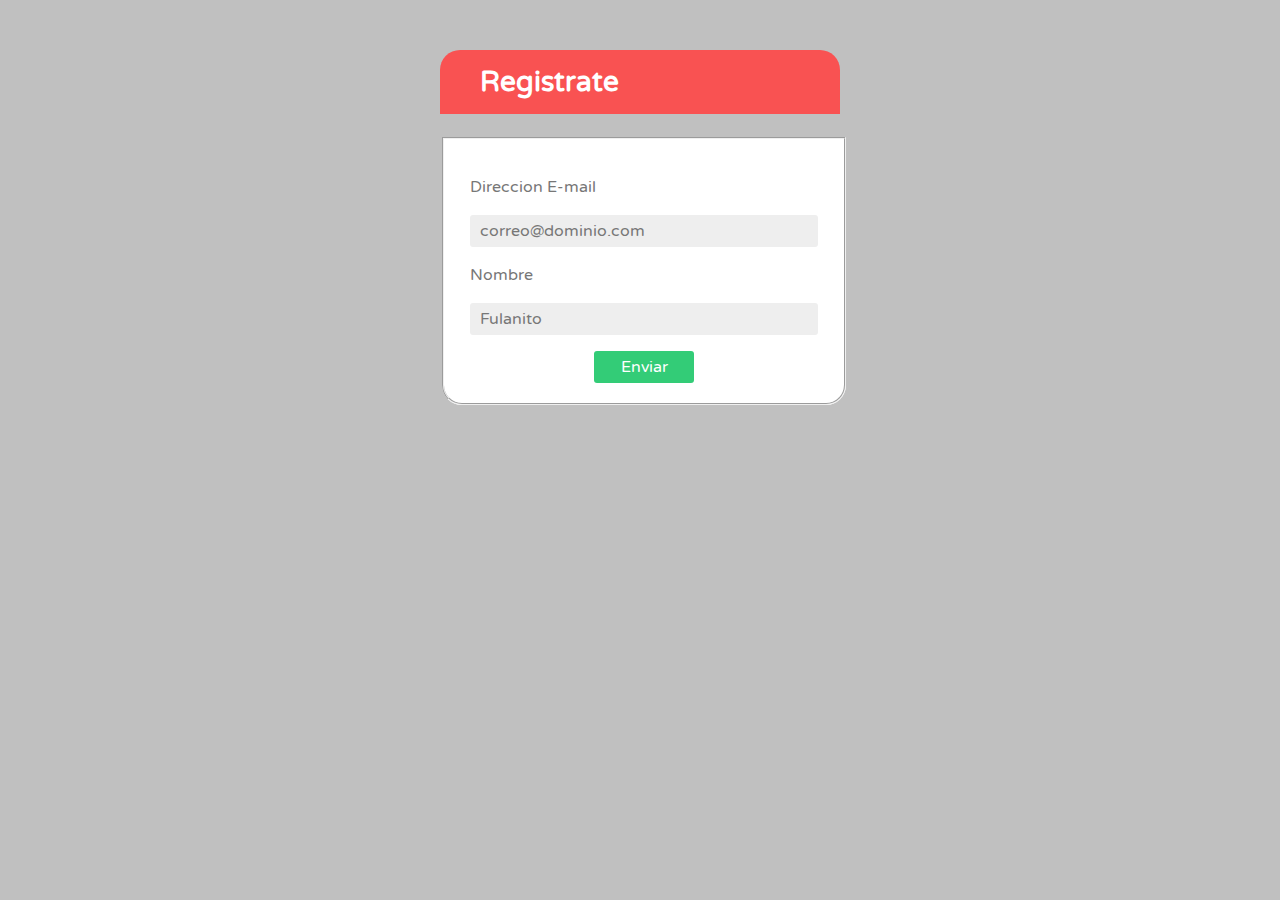
<file: form.html>
<!DOCTYPE html>
<html lang="en-US">
<head>

	<meta charset="utf-8">

	<title>GAMEFEST</title>

	<link rel="stylesheet" href="http://fonts.googleapis.com/css?family=Varela+Round">
	<link rel="stylesheet" href="css/form.css">
	<!--[if lt IE 9]>
		<script src="http://html5shiv.googlecode.com/svn/trunk/html5.js"></script>
	<![endif]-->

</head>

<body>

	<div id="login">

		<h2><span class="fontawesome-lockg"></span>Registrate</h2>

		<form action="javascript:void(0);" method="POST">

			<fieldset>

				<p><label for="email">Direccion E-mail</label></p>
				<p><input type="email" id="email" value="correo@dominio.com" onBlur="if(this.value=='')this.value='correo@dominio.com'" onFocus="if(this.value=='correo@dominio.com')this.value=''"></p> <!-- JS because of IE support; better: placeholder="correo@dominio.com" -->

				<p><label for="name">Nombre</label></p>
				<p><input type="text" id="name" value="Fulanito" onBlur="if(this.value=='')this.value='Fulanito'" onFocus="if(this.value=='Fulanito')this.value=''"></p> <!-- JS because of IE support; better: placeholder="Fulanito" -->

				<p><input type="submit" value="Enviar"></p>

			</fieldset>

		</form>

	</div> <!-- end login -->

</body>	
</html>
</file>
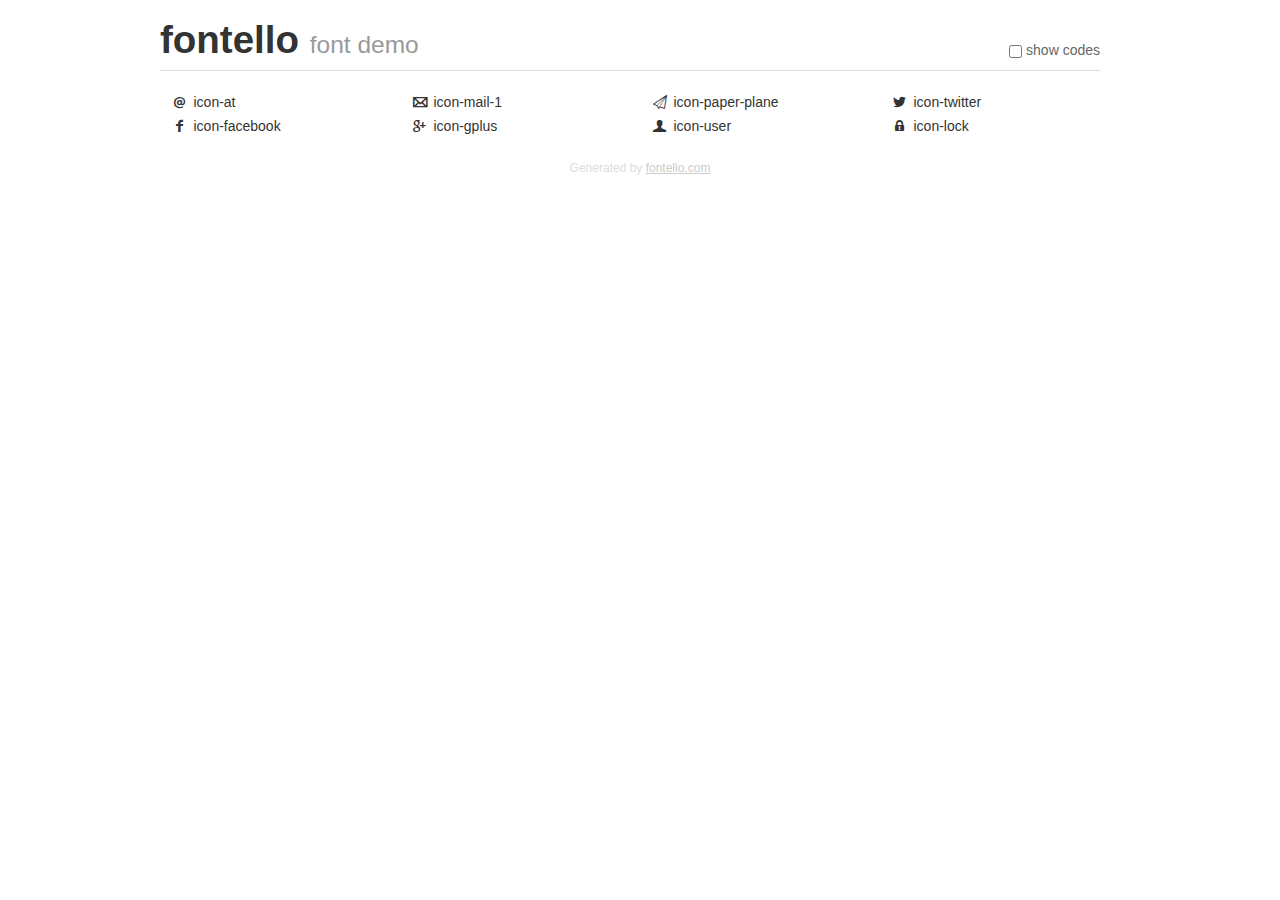
<file: font/demo.html>
<!DOCTYPE html>
<html>
  <head><!--[if lt IE 9]>
    <script src="http://html5shim.googlecode.com/svn/trunk/html5.js"></script><![endif]-->
    <meta charset="UTF-8"><style type="text/css">/*
 * Bootstrap v2.2.1
 *
 * Copyright 2012 Twitter, Inc
 * Licensed under the Apache License v2.0
 * http://www.apache.org/licenses/LICENSE-2.0
 *
 * Designed and built with all the love in the world @twitter by @mdo and @fat.
 */
.clearfix {
  *zoom: 1;
}
.clearfix:before,
.clearfix:after {
  display: table;
  content: "";
  line-height: 0;
}
.clearfix:after {
  clear: both;
}
html {
  font-size: 100%;
  -webkit-text-size-adjust: 100%;
  -ms-text-size-adjust: 100%;
}
a:focus {
  outline: thin dotted #333;
  outline: 5px auto -webkit-focus-ring-color;
  outline-offset: -2px;
}
a:hover,
a:active {
  outline: 0;
}
button,
input,
select,
textarea {
  margin: 0;
  font-size: 100%;
  vertical-align: middle;
}
button,
input {
  *overflow: visible;
  line-height: normal;
}
button::-moz-focus-inner,
input::-moz-focus-inner {
  padding: 0;
  border: 0;
}
body {
  margin: 0;
  font-family: "Helvetica Neue", Helvetica, Arial, sans-serif;
  font-size: 14px;
  line-height: 20px;
  color: #333;
  background-color: #fff;
}
a {
  color: #08c;
  text-decoration: none;
}
a:hover {
  color: #005580;
  text-decoration: underline;
}
.row {
  margin-left: -20px;
  *zoom: 1;
}
.row:before,
.row:after {
  display: table;
  content: "";
  line-height: 0;
}
.row:after {
  clear: both;
}
[class*="span"] {
  float: left;
  min-height: 1px;
  margin-left: 20px;
}
.container,
.navbar-static-top .container,
.navbar-fixed-top .container,
.navbar-fixed-bottom .container {
  width: 940px;
}
.span12 {
  width: 940px;
}
.span11 {
  width: 860px;
}
.span10 {
  width: 780px;
}
.span9 {
  width: 700px;
}
.span8 {
  width: 620px;
}
.span7 {
  width: 540px;
}
.span6 {
  width: 460px;
}
.span5 {
  width: 380px;
}
.span4 {
  width: 300px;
}
.span3 {
  width: 220px;
}
.span2 {
  width: 140px;
}
.span1 {
  width: 60px;
}
[class*="span"].pull-right,
.row-fluid [class*="span"].pull-right {
  float: right;
}
.container {
  margin-right: auto;
  margin-left: auto;
  *zoom: 1;
}
.container:before,
.container:after {
  display: table;
  content: "";
  line-height: 0;
}
.container:after {
  clear: both;
}
p {
  margin: 0 0 10px;
}
.lead {
  margin-bottom: 20px;
  font-size: 21px;
  font-weight: 200;
  line-height: 30px;
}
small {
  font-size: 85%;
}
h1 {
  margin: 10px 0;
  font-family: inherit;
  font-weight: bold;
  line-height: 20px;
  color: inherit;
  text-rendering: optimizelegibility;
}
h1 small {
  font-weight: normal;
  line-height: 1;
  color: #999;
}
h1 {
  line-height: 40px;
}
h1 {
  font-size: 38.5px;
}
h1 small {
  font-size: 24.5px;
}
body {
  margin-top: 90px;
}
.header {
  position: fixed;
  top: 0;
  left: 50%;
  margin-left: -480px;
  background-color: #fff;
  border-bottom: 1px solid #ddd;
  padding-top: 10px;
  z-index: 10;
}
.footer {
  color: #ddd;
  font-size: 12px;
  text-align: center;
  margin-top: 20px;
}
.footer a {
  color: #ccc;
  text-decoration: underline;
}
.the-icons {
  font-size: 14px;
  line-height: 24px;
}
.switch {
  position: absolute;
  right: 0;
  bottom: 10px;
  color: #666;
}
.switch input {
  margin-right: 0.3em;
}
.codesOn .i-name {
  display: none;
}
.codesOn .i-code {
  display: inline;
}
.i-code {
  display: none;
}
</style>
    <link rel="stylesheet" href="css/fontello.css">
    <link rel="stylesheet" href="css/animation.css"><!--[if IE 7]>
    <link rel="stylesheet" href="css/fontello-ie7.css"><![endif]-->
    <script>
      function toggleCodes(on) {
        var obj = document.getElementById('icons');
        
        if (on) {
          obj.className += ' codesOn';
        } else {
          obj.className = obj.className.replace(' codesOn', '');
        }
      }
      
    </script>
  </head>
  <body>
    <div class="container header">
      <h1>
        fontello
         <small>font demo</small>
      </h1>
      <label class="switch">
        <input type="checkbox" onclick="toggleCodes(this.checked)">show codes
      </label>
    </div>
    <div id="icons" class="container">
      <div class="row">
        <div title="Code: 0xe807" class="the-icons span3"><i class="icon-at"></i> <span class="i-name">icon-at</span><span class="i-code">0xe807</span></div>
        <div title="Code: 0xe805" class="the-icons span3"><i class="icon-mail-1"></i> <span class="i-name">icon-mail-1</span><span class="i-code">0xe805</span></div>
        <div title="Code: 0xe808" class="the-icons span3"><i class="icon-paper-plane"></i> <span class="i-name">icon-paper-plane</span><span class="i-code">0xe808</span></div>
        <div title="Code: 0xe804" class="the-icons span3"><i class="icon-twitter"></i> <span class="i-name">icon-twitter</span><span class="i-code">0xe804</span></div>
      </div>
      <div class="row">
        <div title="Code: 0xe802" class="the-icons span3"><i class="icon-facebook"></i> <span class="i-name">icon-facebook</span><span class="i-code">0xe802</span></div>
        <div title="Code: 0xe803" class="the-icons span3"><i class="icon-gplus"></i> <span class="i-name">icon-gplus</span><span class="i-code">0xe803</span></div>
        <div title="Code: 0xe800" class="the-icons span3"><i class="icon-user"></i> <span class="i-name">icon-user</span><span class="i-code">0xe800</span></div>
        <div title="Code: 0xe806" class="the-icons span3"><i class="icon-lock"></i> <span class="i-name">icon-lock</span><span class="i-code">0xe806</span></div>
      </div>
    </div>
    <div class="container footer">Generated by <a href="http://fontello.com">fontello.com</a></div>
  </body>
</html>
</file>
<file: font/css/fontello.css>
@font-face {
  font-family: 'fontello';
  src: url('../font/fontello.eot?75669620');
  src: url('../font/fontello.eot?75669620#iefix') format('embedded-opentype'),
       url('../font/fontello.woff?75669620') format('woff'),
       url('../font/fontello.ttf?75669620') format('truetype'),
       url('../font/fontello.svg?75669620#fontello') format('svg');
  font-weight: normal;
  font-style: normal;
}
/* Chrome hack: SVG is rendered more smooth in Windozze. 100% magic, uncomment if you need it. */
/* Note, that will break hinting! In other OS-es font will be not as sharp as it could be */
/*
@media screen and (-webkit-min-device-pixel-ratio:0) {
  @font-face {
    font-family: 'fontello';
    src: url('../font/fontello.svg?75669620#fontello') format('svg');
  }
}
*/
 
 [class^="icon-"]:before, [class*=" icon-"]:before {
  font-family: "fontello";
  font-style: normal;
  font-weight: normal;
  speak: none;
 
  display: inline-block;
  text-decoration: inherit;
  width: 1em;
  margin-right: .2em;
  text-align: center;
  /* opacity: .8; */
 
  /* For safety - reset parent styles, that can break glyph codes*/
  font-variant: normal;
  text-transform: none;
     
  /* fix buttons height, for twitter bootstrap */
  line-height: 1em;
 
  /* Animation center compensation - margins should be symmetric */
  /* remove if not needed */
  margin-left: .2em;
 
  /* you can be more comfortable with increased icons size */
  /* font-size: 120%; */
 
  /* Uncomment for 3D effect */
  /* text-shadow: 1px 1px 1px rgba(127, 127, 127, 0.3); */
}
 
.icon-at:before { content: '\e807'; } /* '' */
.icon-mail-1:before { content: '\e805'; } /* '' */
.icon-paper-plane:before { content: '\e808'; } /* '' */
.icon-twitter:before { content: '\e804'; } /* '' */
.icon-facebook:before { content: '\e802'; } /* '' */
.icon-gplus:before { content: '\e803'; } /* '' */
.icon-user:before { content: '\e800'; } /* '' */
.icon-lock:before { content: '\e806'; } /* '' */
</file>
<file: font/css/fontello-ie7.css>
[class^="icon-"], [class*=" icon-"] {
  font-family: 'fontello';
  font-style: normal;
  font-weight: normal;
 
  /* fix buttons height */
  line-height: 1em;
 
  /* you can be more comfortable with increased icons size */
  /* font-size: 120%; */
}
 
.icon-at { *zoom: expression( this.runtimeStyle['zoom'] = '1', this.innerHTML = '&#xe807;&nbsp;'); }
.icon-mail-1 { *zoom: expression( this.runtimeStyle['zoom'] = '1', this.innerHTML = '&#xe805;&nbsp;'); }
.icon-paper-plane { *zoom: expression( this.runtimeStyle['zoom'] = '1', this.innerHTML = '&#xe808;&nbsp;'); }
.icon-twitter { *zoom: expression( this.runtimeStyle['zoom'] = '1', this.innerHTML = '&#xe804;&nbsp;'); }
.icon-facebook { *zoom: expression( this.runtimeStyle['zoom'] = '1', this.innerHTML = '&#xe802;&nbsp;'); }
.icon-gplus { *zoom: expression( this.runtimeStyle['zoom'] = '1', this.innerHTML = '&#xe803;&nbsp;'); }
.icon-user { *zoom: expression( this.runtimeStyle['zoom'] = '1', this.innerHTML = '&#xe800;&nbsp;'); }
.icon-lock { *zoom: expression( this.runtimeStyle['zoom'] = '1', this.innerHTML = '&#xe806;&nbsp;'); }
</file>
<file: css/form.css>
@charset "utf-8";
/* CSS Document */

/* ---------- FONTAWESOME ---------- */
/* ---------- http://fortawesome.github.com/Font-Awesome/ ---------- */
/* ---------- http://weloveiconfonts.com/ ---------- */

@import url(http://weloveiconfonts.com/api/?family=fontawesome);

/* ---------- ERIC MEYER'S RESET CSS ---------- */
/* ---------- http://meyerweb.com/eric/tools/css/reset/ ---------- */

@import url(http://meyerweb.com/eric/tools/css/reset/reset.css);

/* ---------- FONTAWESOME ---------- */

[class*="fontawesome-"]:before {
  font-family: 'FontAwesome', sans-serif;
}

/* ---------- GENERAL ---------- */

body {
	background-color: #C0C0C0;
	color: #000;
	font-family: "Varela Round", Arial, Helvetica, sans-serif;
	font-size: 16px;
	line-height: 1.5em;
}

input {
	border: none;
	font-family: inherit;
	font-size: inherit;
	font-weight: inherit;
	line-height: inherit;
	-webkit-appearance: none;
}

/* ---------- LOGIN ---------- */

#login {
	margin: 50px auto;
	width: 400px;
}

#login h2 {
	background-color: #f95252;
	-webkit-border-radius: 20px 20px 0 0;
	-moz-border-radius: 20px 20px 0 0;
	border-radius: 20px 20px 0 0;
	color: #fff;
	font-size: 28px;
	padding: 20px 26px;
}

#login h2 span[class*="fontawesome-"] {
	margin-right: 14px;
}

#login fieldset {
	background-color: #fff;
	-webkit-border-radius: 0 0 20px 20px;
	-moz-border-radius: 0 0 20px 20px;
	border-radius: 0 0 20px 20px;
	padding: 20px 26px;
}

#login fieldset p {
	color: #777;
	margin-bottom: 14px;
}

#login fieldset p:last-child {
	margin-bottom: 0;
}

#login fieldset input {
	-webkit-border-radius: 3px;
	-moz-border-radius: 3px;
	border-radius: 3px;
}

#login fieldset input[type="email"], #login fieldset input[type="text"] {
	background-color: #eee;
	color: #777;
	padding: 4px 10px;
	width: 328px;
}

#login fieldset input[type="submit"] {
	background-color: #33cc77;
	color: #fff;
	display: block;
	margin: 0 auto;
	padding: 4px 0;
	width: 100px;
}

#login fieldset input[type="submit"]:hover {
	background-color: #28ad63;
}
</file>
<file: font/css/animation.css>
/*
   Animation example, for spinners
*/
.animate-spin {
  -moz-animation: spin 2s infinite linear;
  -o-animation: spin 2s infinite linear;
  -webkit-animation: spin 2s infinite linear;
  animation: spin 2s infinite linear;
  display: inline-block;
}
@-moz-keyframes spin {
  0% {
    -moz-transform: rotate(0deg);
    -o-transform: rotate(0deg);
    -webkit-transform: rotate(0deg);
    transform: rotate(0deg);
  }

  100% {
    -moz-transform: rotate(359deg);
    -o-transform: rotate(359deg);
    -webkit-transform: rotate(359deg);
    transform: rotate(359deg);
  }
}
@-webkit-keyframes spin {
  0% {
    -moz-transform: rotate(0deg);
    -o-transform: rotate(0deg);
    -webkit-transform: rotate(0deg);
    transform: rotate(0deg);
  }

  100% {
    -moz-transform: rotate(359deg);
    -o-transform: rotate(359deg);
    -webkit-transform: rotate(359deg);
    transform: rotate(359deg);
  }
}
@-o-keyframes spin {
  0% {
    -moz-transform: rotate(0deg);
    -o-transform: rotate(0deg);
    -webkit-transform: rotate(0deg);
    transform: rotate(0deg);
  }

  100% {
    -moz-transform: rotate(359deg);
    -o-transform: rotate(359deg);
    -webkit-transform: rotate(359deg);
    transform: rotate(359deg);
  }
}
@-ms-keyframes spin {
  0% {
    -moz-transform: rotate(0deg);
    -o-transform: rotate(0deg);
    -webkit-transform: rotate(0deg);
    transform: rotate(0deg);
  }

  100% {
    -moz-transform: rotate(359deg);
    -o-transform: rotate(359deg);
    -webkit-transform: rotate(359deg);
    transform: rotate(359deg);
  }
}
@keyframes spin {
  0% {
    -moz-transform: rotate(0deg);
    -o-transform: rotate(0deg);
    -webkit-transform: rotate(0deg);
    transform: rotate(0deg);
  }

  100% {
    -moz-transform: rotate(359deg);
    -o-transform: rotate(359deg);
    -webkit-transform: rotate(359deg);
    transform: rotate(359deg);
  }
}
</file>
